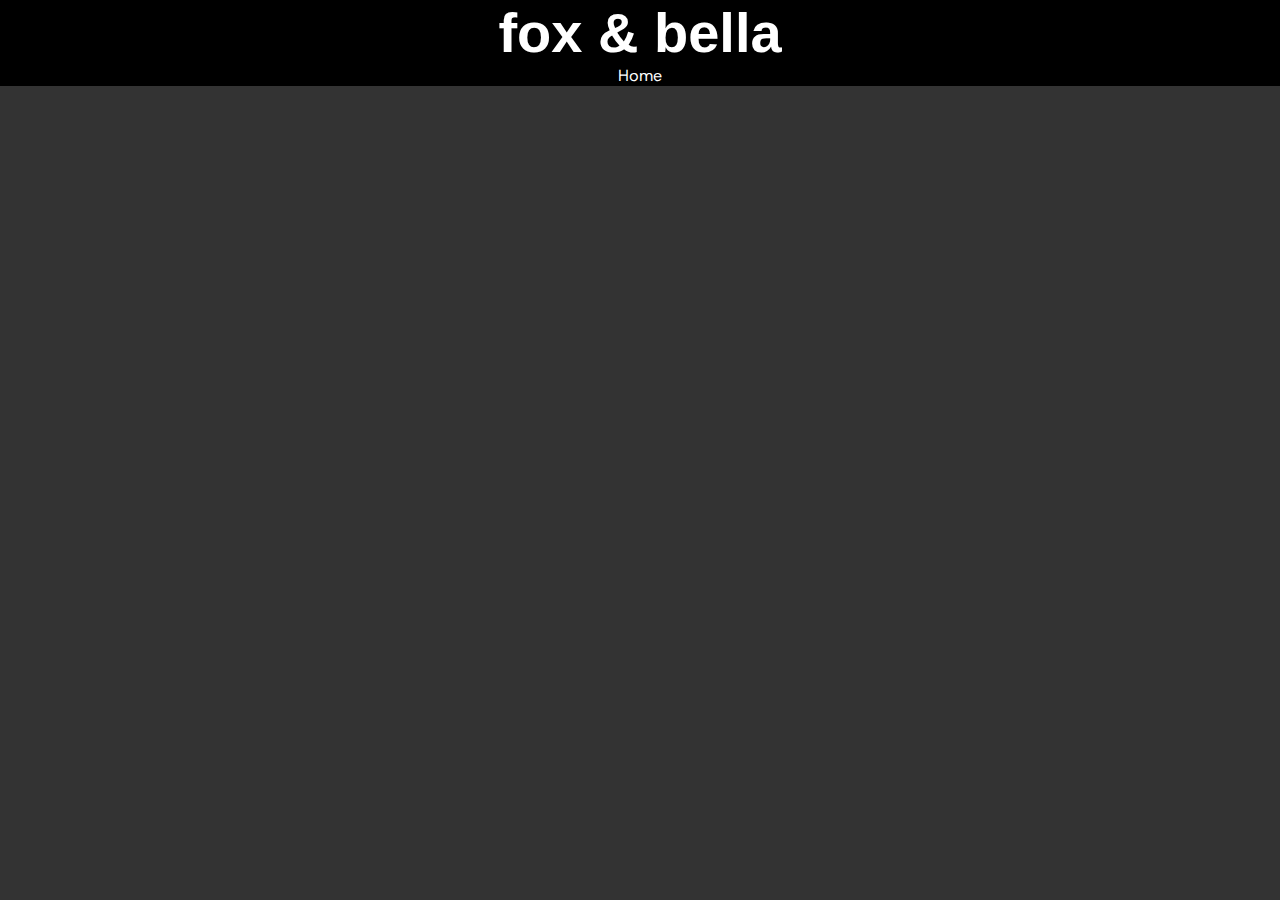
<file: pricelist.html>
<!DOCTYPE html>
<html lang="en">

<head>
    <meta charset="UTF-8">
    <meta name="viewport" content="width=device-width, initial-scale=1.0">
    <title>Fox & Bella</title>
    <link rel="stylesheet" href="pricelist.css">
</head>

<body>
    <nav class="navbar">
        <h1>fox & bella</h1>
        <a href="index.html">Home</a>
    </nav>

    <main>

    </main>


</body>

</html>
</file>
<file: pricelist.css>
@import url('https://fonts.googleapis.com/css2?family=Quicksand:wght@300..700&family=Rethink+Sans:ital,wght@0,400..800;1,400..800&family=Roboto:ital,wght@0,100;0,300;0,400;0,500;0,700;0,900;1,100;1,300;1,400;1,500;1,700;1,900&display=swap');

* {
    margin: 0;
    padding: 0;
    box-sizing: border-box;
    font-family: "Rethink sans", serif;
    transition: all 0.3s ease-in-out;
}


.navbar {
    text-align: center;
    background-color: black;

    & h1 {
        font-size: 3.5rem;
        color: white;
        font-family: "Bauhaus 93", sans-serif;
    }

    & a {
        color: white;
        text-decoration: none;
    }

    & a:hover {
        text-decoration: underline;
    }
}

body {
    background-color: rgba(0, 0, 0, 0.8);
}
</file>
